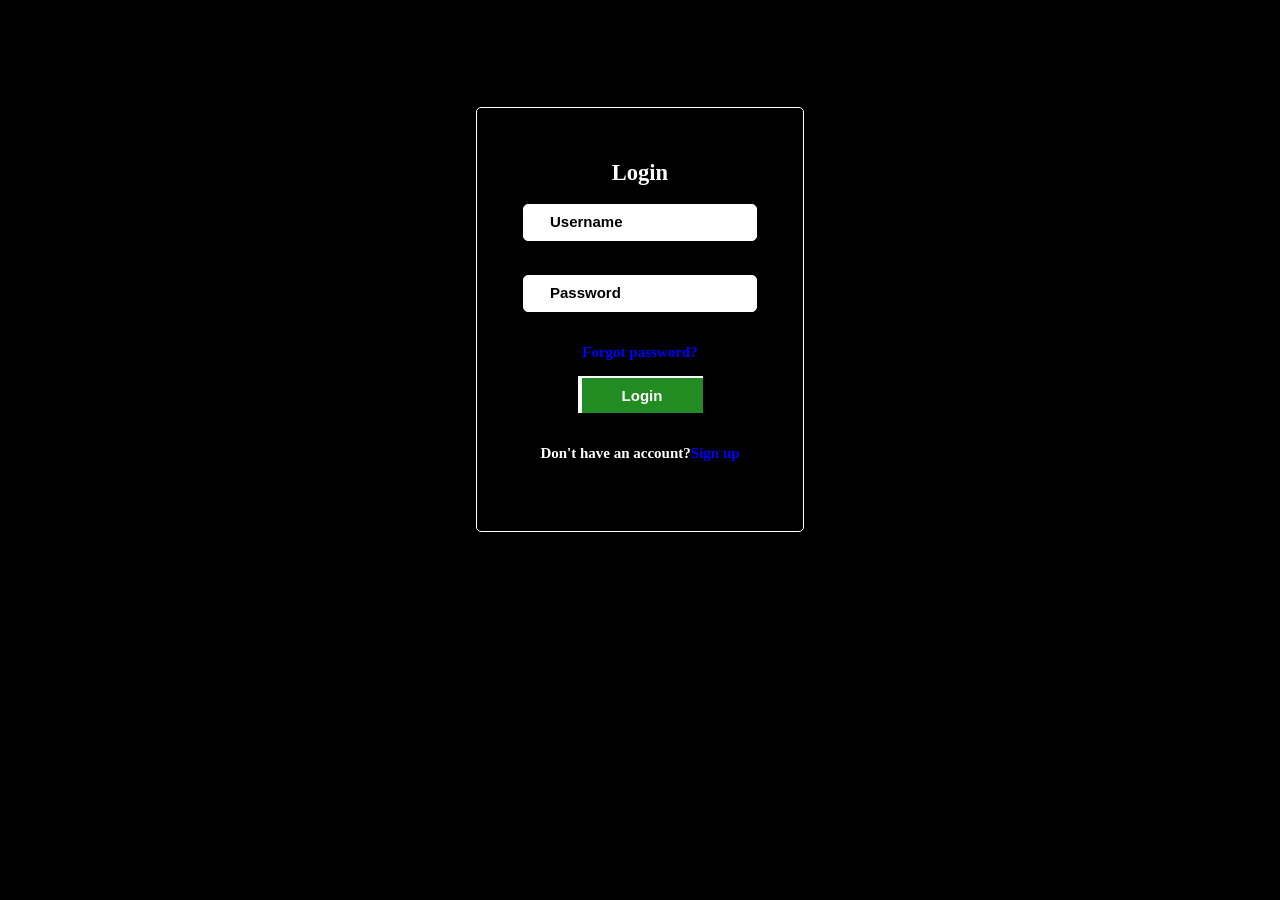
<file: login.html>
<!DOCTYPE html>
<html lang="en">
<head>
    <meta charset="UTF-8">
    <meta name="viewport" content="width=device-width, initial-scale=1.0">
    <title>Memories and Milestones-Login</title>
    <link rel="stylesheet" href="login.css">
</head>
<body>
    <div id="container">
        <form>
            <h2>Login</h2>
            <input type="text" placeholder="Username"><br><br><br>
            <input type="password" placeholder="Password"><br><br>
            <p id="para">Forgot password?</p>
            <button>Login</button><br><br>
            <p>Don't have an account?<span>Sign up</span></p>
        </form>
    </div>
</body>
</html>
</file>
<file: login.css>
body{background-color: black;}
#container{display: flex;
justify-content: center;
    margin-top: 107px;
color: white;}
input{border: 1px solid white;
    border-radius: 5px;
    width: 204px;
    height: 33px;
    padding-left: 26px;
background-color: white;}
input::placeholder{color: black;
font-size: 15px;
font-weight: 550;}
#para,span{color: blue;}
form{font-size: 15px;
font-weight: 550;
text-align: center;
border: 1px solid white;
border-radius: 5px;
width: 326px;
padding-top: 33px;
height: 390px;}
button{width: 125px;
    height: 37px;
color: white;
font-size: 15px;
font-weight: 550;
background-color: #228B22;
border-top:2px solid white;
border-right:0px;
border-bottom:0px;
border-left: 4px solid white;}
form:hover{border: 4px solid lime;
    border-radius: 5px;
box-shadow: 0px 3px 6px lime,3px 0px 6px lime,0px -3px 6px lime,-3px 0px 6px lime;}
form:hover h2,form:hover #para,form:hover span{color: red;}
form:hover button{border: 2px solid rgb(255, 187, 0);
background-color: rgb(255, 187, 0)}
form:hover input{border: 4px solid yellow;
box-shadow: 0px 3px 6px lime,3px 0px 6px lime,0px -3px 6px lime,-3px 0px 6px lime;}
</file>
